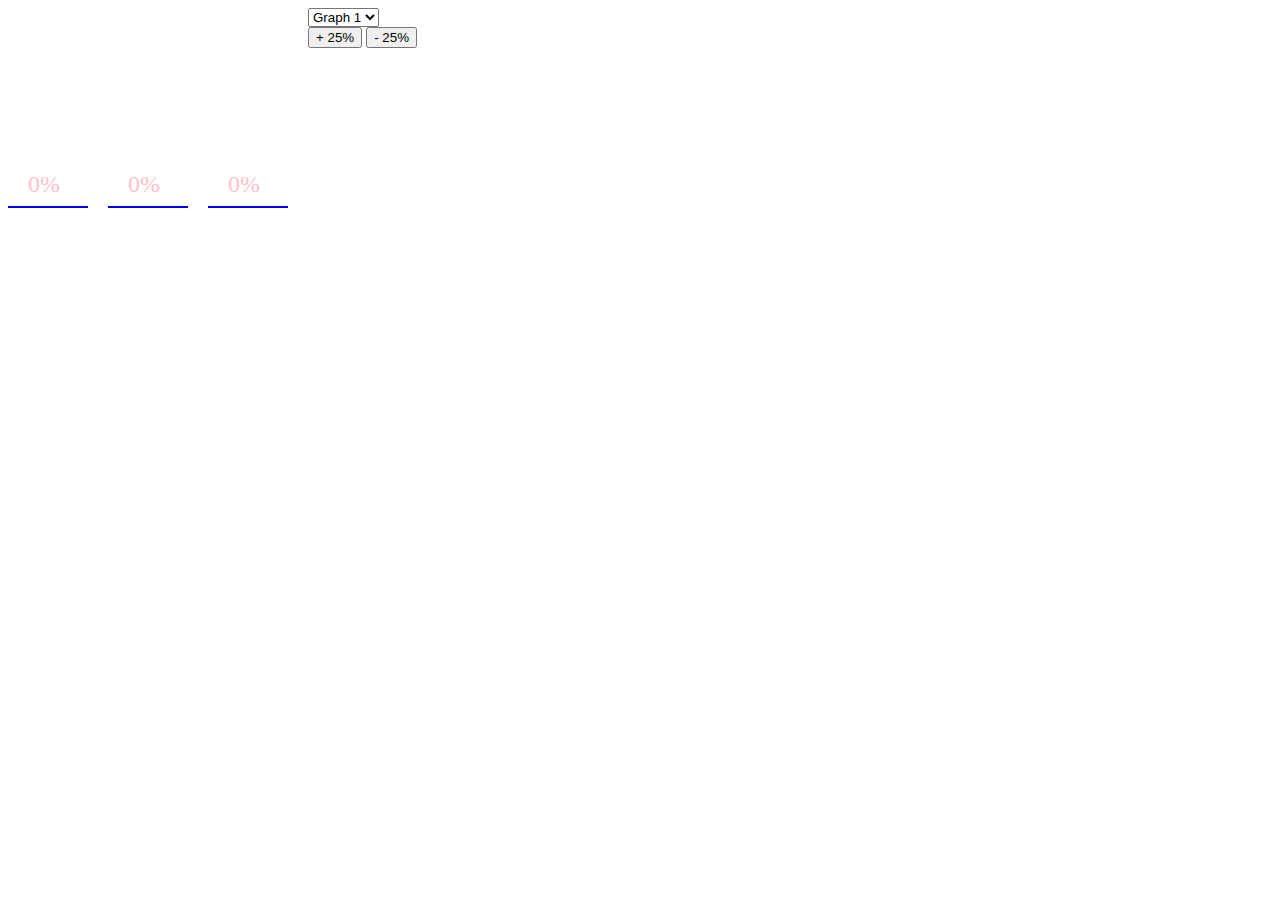
<file: index.html>
<html>
	<head>
		<link href="style.css" rel="stylesheet" type="text/css">

	</head>
	<body>
		<div id="graph">
			<div class="graph-container fl">
				<div id="graph1" class="graph-item">
					<span></span>
					<div data-percent="0" class="graph-content"></div>
				</div>
				<div id="graph2" class="graph-item">
					<span></span>
					<div data-percent="0" class="graph-content"></div>
				</div>
				<div id="graph3" class="graph-item">
					<span></span>
					<div data-percent="0" class="graph-content"></div>
				</div>
			</div>



			<div class="graph-controller fl">
				<div>
					<select name="" id="">
						<option name="graph1" value="1">Graph 1</option>
						<option name="graph2" value="2">Graph 2</option>
						<option name="graph3" value="3">Graph 3</option>

					</select>
				</div>
				<button id="add" type="button" value="+25%">+ 25%</button>
				<button id="subtract" type="button" value="-25%">- 25%</button>
			</div>
		</div>



		<script type="text/javascript" src="http://cdnjs.cloudflare.com/ajax/libs/jquery/2.0.3/jquery.min.js"></script>
		<script type="text/javascript" src="graph.js"></script>
		<script type="text/javascript">
			$(document).ready(function () {
				$('.graph-item').blockGraph();
				$('.graph-controller').blockGraphController();
			})

		</script>
	</body>
</html>
</file>
<file: style.css>
.fl {
	float: left;
}

#graph {

}

	.graph-item {
		float: left;
		height: 200px;
		margin-right: 20px;
		width: 80px;
		position: relative;
		overflow: hidden;
	}

		.graph-item span {
			color: pink;
			display: block;
			font-size: 24px;
			position: absolute;
			bottom: 10px;
			left: 20px;
			z-index: 99;
		}

	.graph-content {
		background-color: blue;
		position: absolute;
		bottom: 0;
		-webkit-transition: height 1s;
		-moz-transition: height;
		transition: height 1s;
		width: 100%;
	}
</file>
